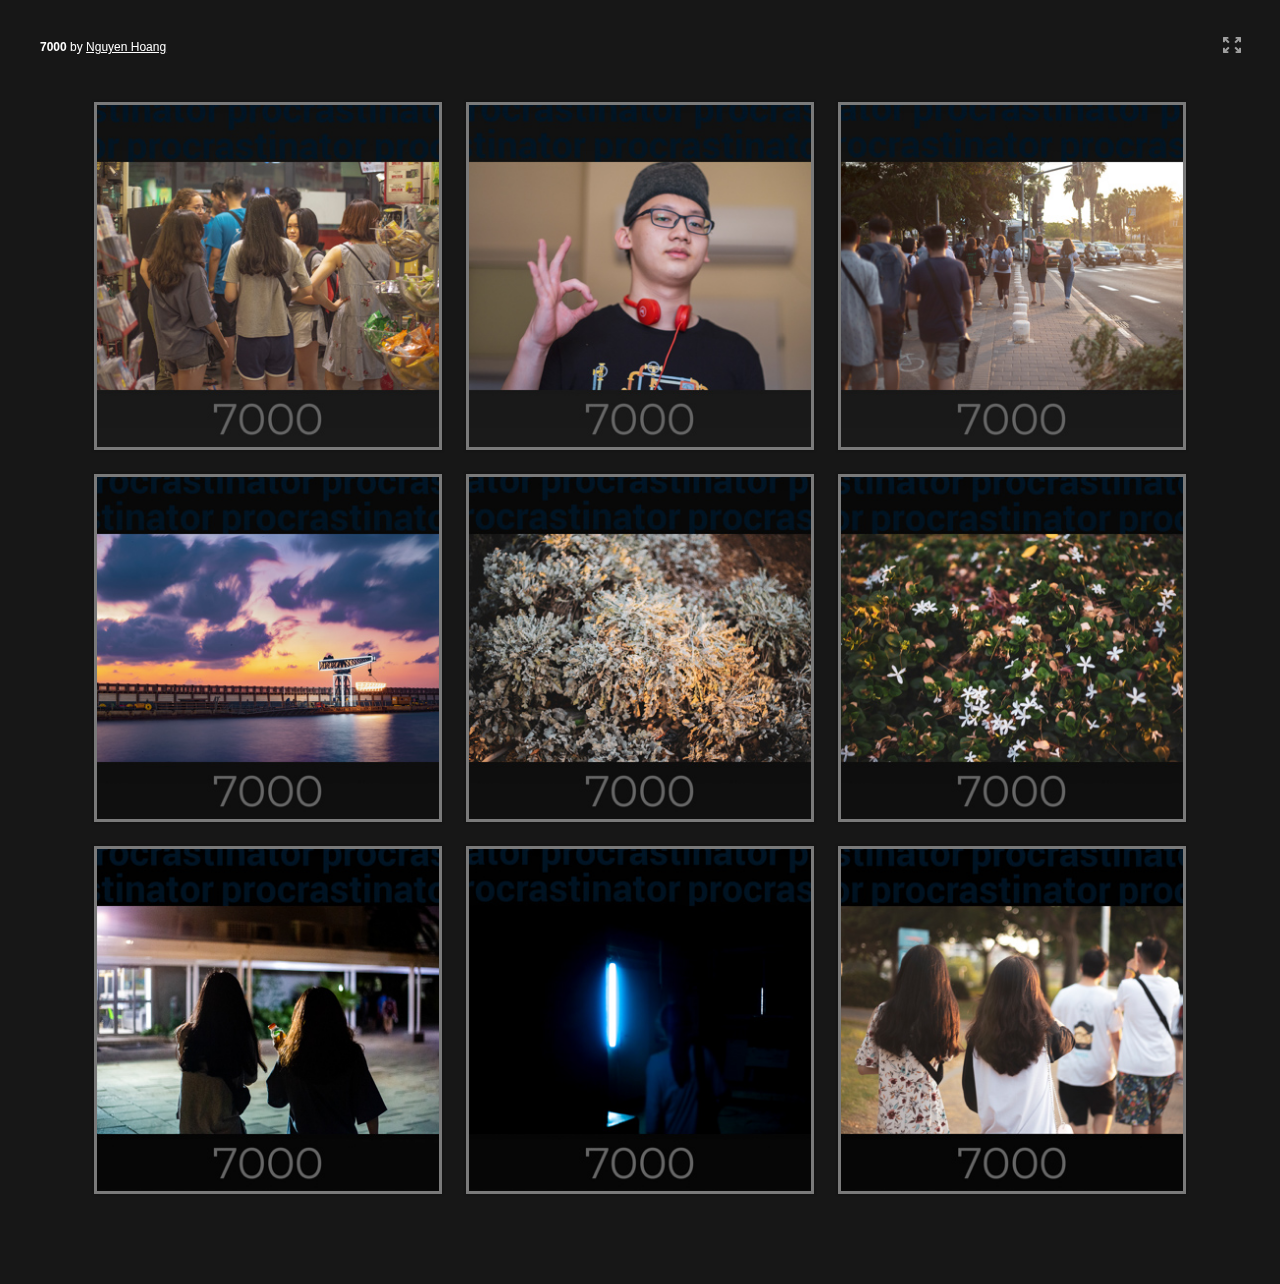
<file: 7000/index.html>
<!DOCTYPE html>
<!--[if lt IE 7]>      <html class="no-js lt-ie9 lt-ie8 lt-ie7" xmlns:lr="http://adobe.com/lrg/0.0"> <![endif]-->
<!--[if IE 7]>         <html class="no-js lt-ie9 lt-ie8" xmlns:lr="http://adobe.com/lrg/0.0"> <![endif]-->
<!--[if IE 8]>         <html class="no-js lt-ie9" xmlns:lr="http://adobe.com/lrg/0.0"> <![endif]-->
<!--[if gt IE 8]><!--> <html class="no-js" xmlns:lr="http://adobe.com/lrg/0.0"> <!--<![endif]-->
    <head>
        <meta charset="utf-8">
        <meta http-equiv="X-UA-Compatible" content="IE=edge">
        <title>7000</title>
        <meta name="description" content="">
        <meta name="viewport" content="width=device-width, initial-scale=1">
        <link rel="stylesheet" type="text/css" href="assets/css/normalize.css">
        <link rel="stylesheet" type="text/css" href="assets/css/main.css">
        <link rel="stylesheet" type="text/css" media="screen" title="Custom Settings" href="assets/css/custom.css" >
        <script src="assets/js/libs/modernizr.custom.23122.js"></script>
    </head>
    <body class="has-header" data-pagination-style="scroll" data-pagination-size="20">
                        <header class="is-fixed">
            <div class="background"></div>
            <p class="title">
                <strong id="galleryTitle">7000</strong>
                 by <span id="galleryAuthor"><a id="galleryAuthorURL" href="https://www.instagram.com/hoangthebossofficial/" target="_blank">Nguyen Hoang</a></span>
                            </p>
            <ul class="gallery-meta">
                <li id="buttonFullscreen" title="Fullscreen Mode">
                    <div class="icon">
                        <svg version="1.1" id="svgIconFullscreen" xmlns="http://www.w3.org/2000/svg" xmlns:xlink="http://www.w3.org/1999/xlink" x="0px" y="0px" viewBox="0 0 18 16" style="enable-background:new 0 0 18 16;" xml:space="preserve">
                        <g>
                            <path class="custom-colorable" d="M5.3871,9.95599C5.19136,9.76858,4.99176,9.85763,4.79376,10.0472l-2.86173,2.74138v-1.55466
                                c0-0.25257-0.21387-0.45733-0.47767-0.45733H0.47767C0.21387,10.7766,0,10.98136,0,11.23393v3.37367v0.93511
                                C0,15.79524,0.21387,16,0.47767,16h0.97668h3.5238c0.26377,0,0.47764-0.20476,0.47764-0.45729v-0.93511
                                c0-0.25254-0.21387-0.45733-0.47764-0.45733H3.34554l2.86694-2.7451c0.198-0.18957,0.30914-0.44923,0.11342-0.63664L5.3871,9.95599
                                z"/>
                            <path class="custom-colorable" d="M17.52233,10.7766h-0.97672c-0.26377,0-0.47764,0.20476-0.47764,0.45733v1.55466l-2.86172-2.74138
                                c-0.198-0.18957-0.39764-0.27862-0.59335-0.09121l-0.93879,0.81254c-0.19575,0.18741-0.08458,0.44707,0.11342,0.63664
                                l2.8669,2.7451h-1.63258c-0.26377,0-0.47764,0.20479-0.47764,0.45733v0.93511c0,0.25254,0.21387,0.45729,0.47764,0.45729h3.52376
                                h0.97672C17.7861,16,18,15.79524,18,15.54271v-0.93511v-3.37367C18,10.98136,17.7861,10.7766,17.52233,10.7766z"/>
                            <path class="custom-colorable" d="M3.34554,1.84973h1.63262c0.26377,0,0.47764-0.20479,0.47764-0.45733V0.45733C5.45579,0.20476,5.24193,0,4.97815,0h-3.5238
                                H0.47767C0.21387,0,0,0.20476,0,0.45733v0.93508v3.3737C0,5.01864,0.21387,5.2234,0.47767,5.2234h0.97668
                                c0.26381,0,0.47767-0.20476,0.47767-0.45729V3.21142L4.79376,5.9528c0.198,0.18957,0.3976,0.27862,0.59335,0.09121l0.93879-0.81254
                                C6.52161,5.04409,6.41048,4.7844,6.21247,4.59483L3.34554,1.84973z"/>
                            <path class="custom-colorable" d="M17.52233,0h-0.97672h-3.52376c-0.26377,0-0.47764,0.20476-0.47764,0.45733v0.93508
                                c0,0.25254,0.21387,0.45733,0.47764,0.45733h1.63258l-2.8669,2.7451c-0.19801,0.18957-0.30917,0.44926-0.11342,0.63663
                                l0.93879,0.81254c0.19571,0.18741,0.39535,0.09836,0.59335-0.09121l2.86172-2.74138V4.7661
                                c0,0.25254,0.21387,0.45729,0.47764,0.45729h0.97672C17.7861,5.2234,18,5.01864,18,4.7661v-3.3737V0.45733
                                C18,0.20476,17.7861,0,17.52233,0z"/>
                        </g>
                        </svg>
                    </div>
                </li>
                            </ul>
        </header>
                <div id="thumbnailContainer">
            <div class="thumbnails thumbnail-size-lg"></div>
        </div>
        <div id="loupeContainer" class="show-corners">
            <div class="background"></div>
            <div class="image-container"></div>
            <div class="side-navigation">
                <div class="hotspot" id="hotspotPrevLoupe">
                    <div class="button" id="buttonPrevSideLoupe">
                        <svg version="1.1" id="svgIconPrevSideLoupe" xmlns="http://www.w3.org/2000/svg" xmlns:xlink="http://www.w3.org/1999/xlink" x="0px" y="0px" viewBox="0 0 30 57" style="enable-background:new 0 0 30 57;" xml:space="preserve">
                            <path class="icon custom-colorable" d="M0,0v57c16.56854,0,30-12.75989,30-28.5S16.56854,0,0,0z M17.60291,33.87964
                                c0.34692,0.3291,0.34998,0.85938,0.00708,1.18457l-1.2431,1.17828c-0.34326,0.32532-0.90277,0.32245-1.24969-0.00647
                                L9.53137,30.9408L7,28.54163l8.20038-7.77301c0.35333-0.33508,0.92334-0.33801,1.27271-0.00671l1.26569,1.19952
                                c0.34943,0.3313,0.34613,0.8714-0.00739,1.2063l-5.7149,5.41711L17.60291,33.87964z"/>
                        </svg>
                    </div>
                </div>
                <div class="hotspot" id="hotspotNextLoupe">
                    <div class="button" id="buttonNextSideLoupe">
                        <svg version="1.1" id="svgIconNextSideLoupe" xmlns="http://www.w3.org/2000/svg" xmlns:xlink="http://www.w3.org/1999/xlink" x="0px" y="0px" viewBox="0 0 30 57" style="enable-background:new 0 0 30 57;" xml:space="preserve">
                            <path class="icon custom-colorable" d="M30,57V0C13.43146,0,0,12.75989,0,28.5S13.43146,57,30,57z M12.39709,23.12036
                                c-0.34692-0.3291-0.34998-0.85938-0.00708-1.18457l1.2431-1.17828c0.34326-0.32532,0.90277-0.32245,1.24969,0.00647l5.58582,5.29523
                                L23,28.45837l-8.20038,7.77301c-0.35333,0.33508-0.92334,0.33801-1.27271,0.00671l-1.26569-1.19952
                                c-0.34943-0.3313-0.34613-0.8714,0.00739-1.2063l5.7149-5.41711L12.39709,23.12036z"/>
                        </svg>
                    </div>
                </div>
            </div>
            <div class="info-container">
                <div id="loupeMeta"></div>
                <ul class="lateral-nav">
                    <li id="buttonPrev">
                        <svg version="1.1" id="svgIconPrevLoupe" xmlns="http://www.w3.org/2000/svg" xmlns:xlink="http://www.w3.org/1999/xlink" x="0px" y="0px" viewBox="0 0 45 45" style="enable-background:new 0 0 45 45;" xml:space="preserve">
                            <style type="text/css">
                                .st0{fill-rule:evenodd;clip-rule:evenodd;fill:#231F20;}
                            </style>
                            <path class="icon custom-colorable" d="M25.20105,14.76864l-8.2004,7.773l2.5314,2.3992l5.5858,5.2952c0.3469,0.3289,0.9064,0.3318,1.2497,0.0065
                                l1.2431-1.1783c0.3429-0.3252,0.3398-0.8555-0.0071-1.1846l-5.5864-5.2948l5.7149-5.4171c0.3535-0.3349,0.3568-0.875,0.0074-1.2063
                                l-1.2657-1.1995C26.12435,14.43064,25.55435,14.43354,25.20105,14.76864z"/>
                        </svg>
                    </li>
                    <li class="count"><span id="countCurrent"></span> of <span id="countTotal"></span></li>
                    <li id="buttonNext">
                        <svg version="1.1" id="svgIconNextLoupe" xmlns="http://www.w3.org/2000/svg" xmlns:xlink="http://www.w3.org/1999/xlink" x="0px" y="0px" viewBox="0 0 45 45" style="enable-background:new 0 0 45 45;" xml:space="preserve">
                            <style type="text/css">
                                .st0{fill-rule:evenodd;clip-rule:evenodd;fill:#231F20;}
                            </style>
                            <path class="icon custom-colorable" d="M19.79895,14.76864l8.2004,7.773l-2.5314,2.3992l-5.5858,5.2952c-0.3469,0.3289-0.9064,0.3318-1.2497,0.0065
                                l-1.2431-1.1783c-0.3429-0.3252-0.3398-0.8555,0.0071-1.1846l5.5864-5.2948l-5.7149-5.4171
                                c-0.3535-0.3349-0.3568-0.875-0.0074-1.2063l1.2657-1.1995C18.87565,14.43064,19.44565,14.43354,19.79895,14.76864z"/>
                        </svg>
                    </li>
                </ul>
            </div>
            <div id="loupeCloseButton">
                <svg version="1.1" id="svgIconLoupeClose" xmlns="http://www.w3.org/2000/svg" xmlns:xlink="http://www.w3.org/1999/xlink" x="0px" y="0px"
                     viewBox="0 0 45 45" style="enable-background:new 0 0 45 45;" xml:space="preserve">
                    <path class="shape-x custom-colorable" d="M14.77881,17.30074l5.212,5.2222l-5.0831,5.0924c-0.3476,0.3484-0.5746,0.7624-0.2308,1.1067l1.5682,1.4763
                        c0.3436,0.3443,0.8045,0.2596,1.1521-0.0886l5.0825-5.093l5.2119,5.222c0.3536,0.3547,0.9244,0.3578,1.2741,0.0073l1.2677-1.27
                        c0.3497-0.3507,0.3465-0.9224-0.0071-1.2768l-5.2119-5.2221l5.0828-5.0925c0.3475-0.3485,0.5429-0.8259,0.1994-1.1702
                        l-1.6474-1.4921c-0.3438-0.3443-0.6936-0.1803-1.0411,0.1679l-5.0828,5.0929l-5.212-5.222
                        c-0.3537-0.3546-0.9241-0.3577-1.2742-0.007l-1.2672,1.2698C14.42171,16.37464,14.42491,16.94624,14.77881,17.30074z"/>
                </svg>
            </div>
        </div>
        <script type="text/javascript">
            var LR = LR || {};
            LR.images = [                                                                                        {"id": "145612", "exportFilename": "Israel_FB_1", "title": "", "caption" : ""},
                         {"id": "145613", "exportFilename": "Israel_FB_2", "title": "", "caption" : ""},
                         {"id": "145614", "exportFilename": "Israel_FB_3", "title": "", "caption" : ""},
                         {"id": "145615", "exportFilename": "Israel_FB_4", "title": "", "caption" : ""},
                         {"id": "145616", "exportFilename": "Israel_FB_5", "title": "", "caption" : ""},
                         {"id": "145617", "exportFilename": "Israel_FB_6", "title": "", "caption" : ""},
                         {"id": "145618", "exportFilename": "Israel_FB_7", "title": "", "caption" : ""},
                         {"id": "145619", "exportFilename": "Israel_FB_8", "title": "", "caption" : ""},
                         {"id": "145620", "exportFilename": "Israel_FB_9", "title": "", "caption" : ""},
                                    ]        </script>
        <script src="//ajax.googleapis.com/ajax/libs/jquery/1.10.2/jquery.min.js"></script>
        <script>window.jQuery || document.write('<script src="assets/js/libs/jquery-1.10.2.min.js"><\/script>')</script>
        <script src="assets/js/main.js"></script>
    </body>
</html>
</file>
<file: 7000/assets/css/main.css>
::-moz-selection {
    text-shadow: none;
}

::selection {
    text-shadow: none;
}

img {
    vertical-align: middle;
}

html, body {
    margin: 0;
    padding: 0;
    background-color: #e7e7e7;
    font-family: sans-serif;
   -webkit-font-smoothing: antialiased; 
}

body.loupe-active {
    overflow: hidden;
}

header {
    display: none;
    position: absolute;
    top: 0;
    left: 0;
    margin: 0;
    padding: 40px 28px 0 28px;
    width: 100%;
    height: 90px;
   -moz-box-sizing: border-box;
    box-sizing: border-box;   
    text-align: right;
    z-index: 2;

    -webkit-transition: all .2s ease-out;
    -moz-transition: all .2s ease-out;
    -ms-transition: all .2s ease-out;
    -o-transition: all .2s ease-out;
    transition: all .2s ease-out;
}

.has-header header {
    display: block;
}

header.is-fixed {
    position: fixed;
    top: 0;
    left: 0;
    width: 100%;
    z-index: 2;
}

header div.background {
    position: absolute;
    top: 0;
    left: 0;
    width: 100%;
    height: 90px;
    background-color: #e7e7e7;
    opacity: .9;
}

header p.title {
    position: relative;
    margin: 0;
    padding: 0 0 0 12px;
    width: 50%;
    float: left;
    font-size: 12px;
    text-align: left;
   -moz-box-sizing: border-box;
    box-sizing: border-box;

    -webkit-transition: all .2s ease-out;
    -moz-transition: all .2s ease-out;
    -ms-transition: all .2s ease-out;
    -o-transition: all .2s ease-out;
    transition: all .2s ease-out;
}

header a {
    color: inherit;
}

header a:hover {
    opacity: .75;
}

header ul.gallery-meta {
    position: relative;
    display: block;
    float: right;
    width: 50%;
    margin: -15px 0 0 0;
    padding: 0;
    list-style-type: none;

    -webkit-transition: all .2s ease-out;
    -moz-transition: all .2s ease-out;
    -ms-transition: all .2s ease-out;
    -o-transition: all .2s ease-out;
    transition: all .2s ease-out;
}

header ul.gallery-meta li {
    display: block;
    float: right;
    font-size: 14px;
    line-height: 40px;
}

.scrolled header.is-fixed {
    height: 40px;
    padding: 0px 28px 0 28px;
    overflow: hidden;
}

.scrolled header.is-fixed p.title {
    padding: 12px 0 0 12px;
}

.scrolled header.is-fixed ul.gallery-meta {
    margin: 0;
}

#buttonFullscreen {
    display: none;
    position: relative;
    width: 40px;
    height: 40px;
    cursor: pointer;
}

#pageNav {
    display: block;
    float: right;
    font-size: 12px;
}

#pageCountCurrent,
#pageCountTotal {
    font-weight: bold;
    line-height: 40px;
}

#buttonPrevPage {
    position: relative;
    display: block;
    float: left;
    width: 40px;
    height: 40px;
    overflow: hidden;
    cursor: pointer;
}

#buttonPrevPage.disabled {
    opacity: .5;
    cursor: inherit;
}

#svgIconPrevPage {
    position: absolute;
    top: 0;
    left: 0;
    width: 40px;
    height: 40px;
}

#pageNav div.count {
    float: left;
}

#buttonNextPage {
    position: relative;
    display: block;
    float: left;
    width: 40px;
    height: 40px;
    overflow: hidden;
    cursor: pointer;
}

#buttonNextPage.disabled {
    opacity: .5;
    cursor: inherit;
}

#svgIconNextPage {
    position: absolute;
    top: 0;
    left: 0;
    width: 40px;
    height: 40px;
}

.fullscreen #buttonFullscreen {
    display: block;
}

#buttonFullscreen div.icon {
    position: absolute;
    top: 12px;
    left: 11px;
    width: 18px;
    height: 16px;
}

#svgIconFullscreen {
    position: absolute;
    top: 0px;
    left: 0px;
    width: 18px;
    height: 16px;
}

#thumbnailContainer {
    position: relative;
    padding: 78px 54px;
    width: 100%;
   -moz-box-sizing: border-box;
    box-sizing: border-box;
    overflow: hidden;
    font-size: 0;
}

.has-header #thumbnailContainer {
    position: relative;
    padding: 90px 54px 78px 54px;
    width: 100%;
   -moz-box-sizing: border-box;
    box-sizing: border-box; 
}

div.thumbnails {
    overflow: hidden;
    margin: 0 auto;
    text-align: center;
}

div.thumbnail {
    display: inline-block;
    padding: 12px;
    width: 224px;
    height: 224px;
}

.thumbnail-size-sm div.thumbnail {
    width: 162px;
    height: 162px;
}

.thumbnail-size-md div.thumbnail {
    width: 224px;
    height: 224px;
}

.thumbnail-size-lg div.thumbnail {
    width: 348px;
    height: 348px;
}

div.thumbnail div.image-container {
    display: table;
    width: 100%;
    height: 100%;
}

.thumbnail-size-sm div.thumbnail div.image-container {
    width: 162px;
    height: 162px;
}

.thumbnail-size-md div.thumbnail div.image-container {
    width: 224px;
    height: 224px;
}

.thumbnail-size-lg div.thumbnail div.image-container {
    width: 348px;
    height: 348px;
}

div.thumbnail div.image-container div.image {
    display: table-cell;
    margin: 0;
    padding: 0;
    width: 100%;
    height: 100%;
   -moz-box-sizing: border-box;
    box-sizing: border-box;
    vertical-align: middle;
    text-align: center;
}

.thumbnail-size-sm div.thumbnail div.image-container div.image {
    width: 162px;
    height: 162px;
}

.thumbnail-size-md div.thumbnail div.image-container div.image {
    width: 224px;
    height: 224px;
}

.thumbnail-size-lg div.thumbnail div.image-container div.image {
    width: 348px;
    height: 348px;
}

div.thumbnail img {
    width: auto;
    max-width: 100%;
    height: auto;
    max-height: 100%;
   -moz-box-sizing: border-box;
    box-sizing: border-box;
    cursor: pointer;
    border-style: solid;

   -webkit-transition: all .25s ease;
   -moz-transition: all .25s ease;
   -ms-transition: all .25s ease;
   -o-transition: all .25s ease;
    transition: all .25s ease; 
}

.thumbnail-size-sm div.thumbnail img {
    max-height: 162px;
    max-width: 162px;
}

.thumbnail-size-md div.thumbnail img {
    max-height: 224px;
    max-width: 224px;
}

.thumbnail-size-lg div.thumbnail img {
    max-height: 348px;
    max-width: 348px;
}

#loupeContainer {
    display: none;
    position: fixed;
    top: 0;
    left: 0;
    padding: 45px 45px 100px 45px;
    width: 100%;
    height: 100%;
   -moz-box-sizing: border-box;
    box-sizing: border-box;
    z-index: 2;
    font-size: 12px;
    text-align: center;
}

#loupeContainer div.background {
    position: absolute;
    top: 0;
    left: 0;
    width: 100%;
    height: 100%;
}

#loupeContainer div.image-container {
    position: relative;
    display: table;
    width: 100%;
    height: 100%;
}

#loupeContainer div.corners {
    position: relative;
    display: inline-block;
}

#loupeContainer div.image-container div.image {
    display: table-cell;
    margin: 0;
    padding: 0;
    width: 100%;
    height: 100%;
   -moz-box-sizing: border-box;
    box-sizing: border-box;
    vertical-align: middle;
    text-align: center;
}

#loupeContainer img {
    width: auto;
    max-width: 100%;
    height: auto;
    max-height: 100%;
   -moz-box-sizing: border-box;
    box-sizing: border-box;
}

#loupeContainer ul {
    display: inline-block;
    margin: 0;
    padding: 0;
    list-style-type: none;
    line-height: 45px;
}

#loupeContainer div.info-container {
    position: absolute;
    left: 0;
    bottom: 0;
    width: 100%;
}

#loupeContainer div.side-navigation {
    position: absolute;
    left: 0;
    bottom: 0;
    width: 100%;
    height: 100%;
    padding: 45px 0px 100px 0px;
   -moz-box-sizing: border-box;
    box-sizing: border-box; 
}

#loupeContainer div.side-navigation div.hotspot {
    position: relative;
    width: 25%;
    height: 100%;

   -webkit-user-select: none;   
   -moz-user-select: none;
   -ms-user-select: none;
   -o-user-select: none;
    user-select: none;
}

#loupeContainer div.side-navigation div.hotspot.over {
    cursor: pointer;
}

#loupeMeta p {
    margin: 0;
    padding: 0;
}

#loupeMeta p.title {
    margin: 0 auto 5px auto;
    padding: 0;
    max-width: 80%;
    overflow: hidden;
    text-overflow: ellipsis;
    white-space: nowrap;
    font-size: 15px;
    font-weight: bold;
}

#loupeMeta p.caption {
    margin: 0 auto;
    padding: 0;
    max-width: 80%;
    height: 48px;
    overflow: hidden;
    font-size: 14px;
}

#hotspotPrevLoupe {
    float: left;
}

#hotspotPrevLoupe.disabled {
    display: none;
    position: absolute;
    top: 50%;
    left: 0;
}

#hotspotNextLoupe {
    float: right;
}

#hotspotNextLoupe.disabled {
    display: none;
}

#loupeContainer div.side-navigation div.button {
    display: block;
    width: 30px;
    height: 57px;
}

#buttonPrevSideLoupe {
    position: absolute;
    top: 50%;
    left: -30px;
    -webkit-transition: all .2s ease-out;
    -moz-transition: all .2s ease-out;
    -ms-transition: all .2s ease-out;
    -o-transition: all .2s ease-out;
    transition: all .2s ease-out;
    opacity: 0;
}

#hotspotPrevLoupe.over #buttonPrevSideLoupe {
    left: 0px;
    opacity: 1;
}

#svgIconPrevSideLoupe {
    position: absolute;
    top: 0;
    left: 0;
    width: 30px;
    height: 57px;
}

#buttonNextSideLoupe {
    position: absolute;
    top: 50%;
    right: -30px;
    -webkit-transition: all .2s ease-out;
    -moz-transition: all .2s ease-out;
    -ms-transition: all .2s ease-out;
    -o-transition: all .2s ease-out;
    transition: all .2s ease-out;
    opacity: 0;
}

#hotspotNextLoupe.over #buttonNextSideLoupe {
    right: 0px;
    opacity: 1;
}

#svgIconNextSideLoupe {
    position: absolute;
    top: 0;
    left: 0;
    width: 30px;
    height: 57px;
}

#loupeContainer li {
    display: block;
    float: left;
}

#countCurrent,
#countTotal {
    font-weight: bold;
}

#buttonPrev {
    position: relative;
    width: 45px;
    height: 45px;
    cursor: pointer;
   -webkit-user-select: none;   
   -moz-user-select: none;
   -ms-user-select: none;
   -o-user-select: none;
    user-select: none; 
}

#buttonPrev.disabled {
    opacity: .5;
    cursor: inherit;
}

#svgIconPrevLoupe {
    position: absolute;
    top: 0;
    left: 0;
    width: 45px;
    height: 45px;
}

#buttonNext {
    position: relative;
    width: 45px;
    height: 45px;
    cursor: pointer;
   -webkit-user-select: none;   
   -moz-user-select: none;
   -ms-user-select: none;
   -o-user-select: none;
    user-select: none;
}

#buttonNext.disabled {
    opacity: .5;
    cursor: inherit;
}

#svgIconNextLoupe {
    position: absolute;
    top: 0;
    left: 0;
    width: 45px;
    height: 45px;
}

#loupeCloseButton {
    position: absolute;
    top: 0;
    right: 0;
    width: 45px;
    height: 45px;
    cursor: pointer;
}

#svgIconLoupeClose {
    position: absolute;
    top: 0;
    right: 0;
    width: 45px;
    height: 45px;
}

#svgIconLoupeClose .shape-x{
    fill-rule:evenodd;
    clip-rule:evenodd;
}

.custom-colorable {
    fill: #a0a0a0;
}

/* Theme: Neutral */


.theme-neutral div.thumbnail img {
   -webkit-box-shadow: 0 0 2px 1px rgba(0, 0, 0, .15);
    box-shadow: 0 0 2px 1px rgba(0, 0, 0, .15);
}

.theme-neutral div.thumbnail img:hover {
    /* Sadly, this causes a jumpy rendering bug in Webkit at the moment...
   -webkit-filter: brightness(1.1);
    filter: brightness(1.1);
    */
}

.theme-neutral #loupeContainer div.background {
    background: #e7e7e7;
}




@media screen and (max-width: 768px) {

    #thumbnailContainer {
        padding: 12px;
    }

    .has-header #thumbnailContainer {
        padding: 94px 12px;
    }

}

@media screen and (max-width: 568px) {

    header {
        padding: 24px 12px 0 12px;
        height: 60px;
    }

    header div.background {
        height: 60px;
    }

    header p.title {
        padding: 0;
        width: 100%;
        text-align: center;
    }

    header ul.gallery-meta {
        position: fixed;
        bottom: 0;
        left: 0;
        width: 100%;
        text-align: center;
        height: 40px;
    }

    .theme-neutral ul.gallery-meta {
        background: rgba(231, 231, 231, .9);
    }

    #pageNav {
        display: inline-block;
        float: none;
    }

    .scrolled header.is-fixed {
        height: 40px;
        padding: 0px 12px 0 12px;
    }

    .scrolled header.is-fixed p.title {
        padding: 12px 0 0 0;
    }

    .scrolled header.is-fixed ul.gallery-meta {
        margin: 0;
    }

    .fullscreen #buttonFullscreen {
        display: none;
    }

    #thumbnailContainer {
        padding: 0;
    }

    .has-header #thumbnailContainer {
        padding: 60px 0;
    }

    .thumbnail-size-sm div.thumbnail,
    .thumbnail-size-md div.thumbnail,
    .thumbnail-size-lg div.thumbnail {
        padding: 5px;
        width: 100px;
        height: 100px;
       -moz-box-sizing: border-box;
        box-sizing: border-box; 
    }

    .thumbnail-size-sm div.thumbnail div.image-container,
    .thumbnail-size-sm div.thumbnail div.image-container div.image {
        width: 90px;
        height: 90px;
    }

    .thumbnail-size-md div.thumbnail div.image-container,
    .thumbnail-size-md div.thumbnail div.image-container div.image {
        width: 90px;
        height: 90px;
    }

    .thumbnail-size-md div.thumbnail div.image-container,
    .thumbnail-size-md div.thumbnail div.image-container div.image {
        width: 90px;
        height: 90px;
    }

    .thumbnail-size-sm div.thumbnail img,
    .thumbnail-size-md div.thumbnail img,
    .thumbnail-size-lg div.thumbnail img {
        max-width: 90px;
        max-height: 90px;
    }

}
</file>
<file: 7000/assets/css/custom.css>
html {
  background-color: #171717 !important;
  color: inherit;
}

.thumb-img {
  box-shadow: 0 0 2px 1px rgba(0, 0, 0, .15) !important;
  border-color: #7A7A7A !important;
  border-width: 3px !important;
}

#loupeContainer div.background {
  background-color: #171717 !important;
  color: inherit;
}

header div.background {
  background-color: #171717 !important;
  color: inherit;
}

.custom-colorable {
  fill: #A0A0A0 !important;
}

body {
  background-color: #171717 !important;
  color: #FFFFFF !important;
}
</file>
